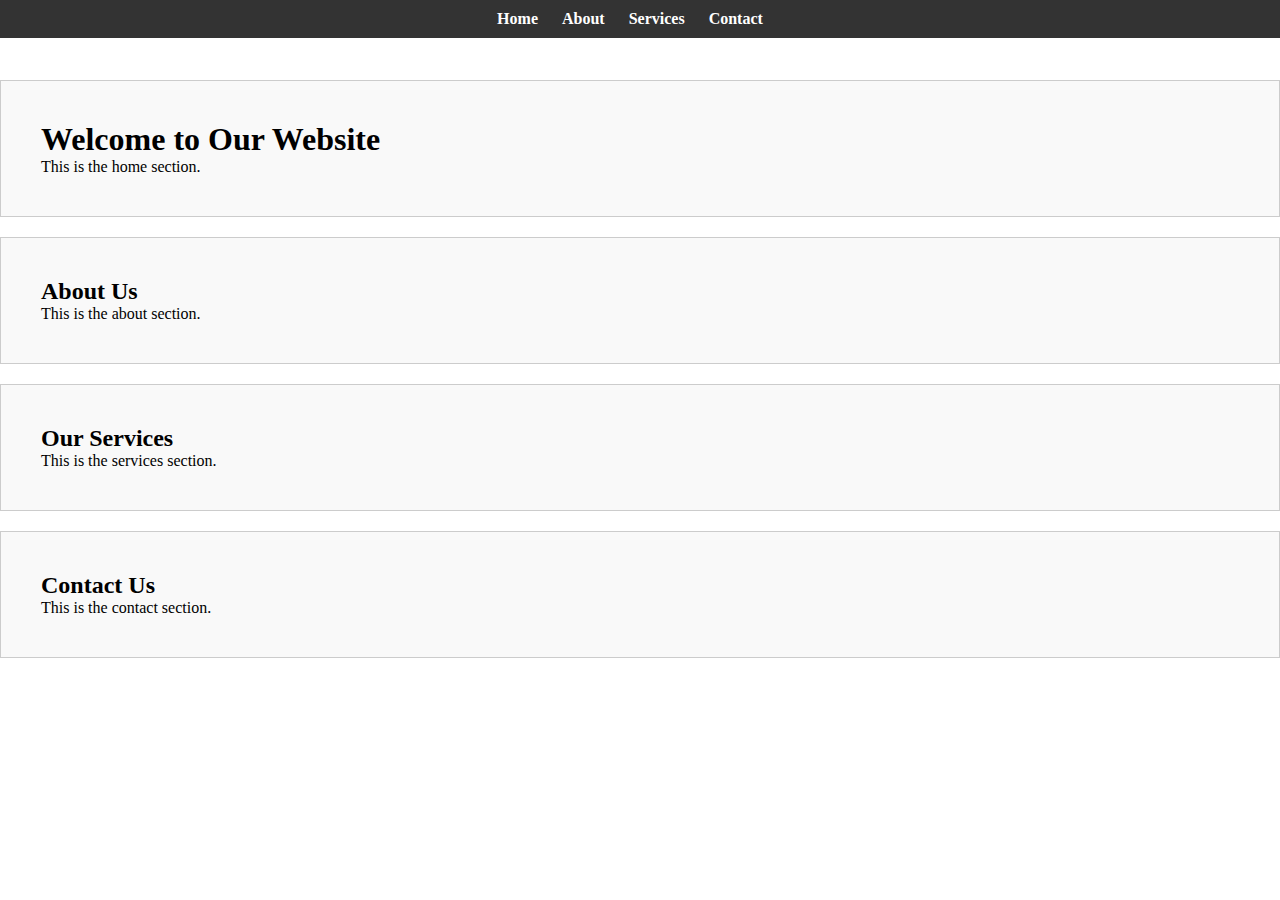
<file: html.html>
<!DOCTYPE html>
<html lang="en">
<head>
    <meta charset="UTF-8">
    <meta name="viewport" content="width=device-width, initial-scale=1.0">
    <title>Fixed Header Example</title>
    <link rel="stylesheet" href="style.css">
</head>
<body>
    <header id="header">
        <nav>
            <ul>
                <li><a href="#home">Home</a></li>
                <li><a href="#about">About</a></li>
                <li><a href="#services">Services</a></li>
                <li><a href="#contact">Contact</a></li>
            </ul>
        </nav>
    </header>

    <main>
        <section id="home">
            <h1>Welcome to Our Website</h1>
            <p>This is the home section.</p>
        </section>

        <section id="about">
            <h2>About Us</h2>
            <p>This is the about section.</p>
        </section>

        <section id="services">
            <h2>Our Services</h2>
            <p>This is the services section.</p>
        </section>

        <section id="contact">
            <h2>Contact Us</h2>
            <p>This is the contact section.</p>
        </section>
    </main>
</body>
</html>
</file>
<file: style.css>
/* Reset default margin and padding */
* {
    margin: 0;
    padding: 0;
    box-sizing: border-box;
}

/* Style for the header */
header {
    background-color: #333;
    color: #fff;
    padding: 10px 0;
    position: fixed;
    width: 100%;
    top: 0;
    left: 0;
    z-index: 1000; /* Ensure it's above other content */
}

/* Style for the navigation */
nav ul {
    list-style-type: none;
    text-align: center;
}

nav ul li {
    display: inline;
    margin-right: 20px;
}

nav ul li a {
    text-decoration: none;
    color: #fff;
    font-weight: bold;
    font-size: 16px;
}

nav ul li a:hover {
    text-decoration: underline;
}

/* Style for the main content */
main {
    padding-top: 60px; /* Ensure main content starts below the fixed header */
}

section {
    padding: 40px;
    margin: 20px 0;
    background-color: #f9f9f9;
    border: 1px solid #ccc;
}
</file>
